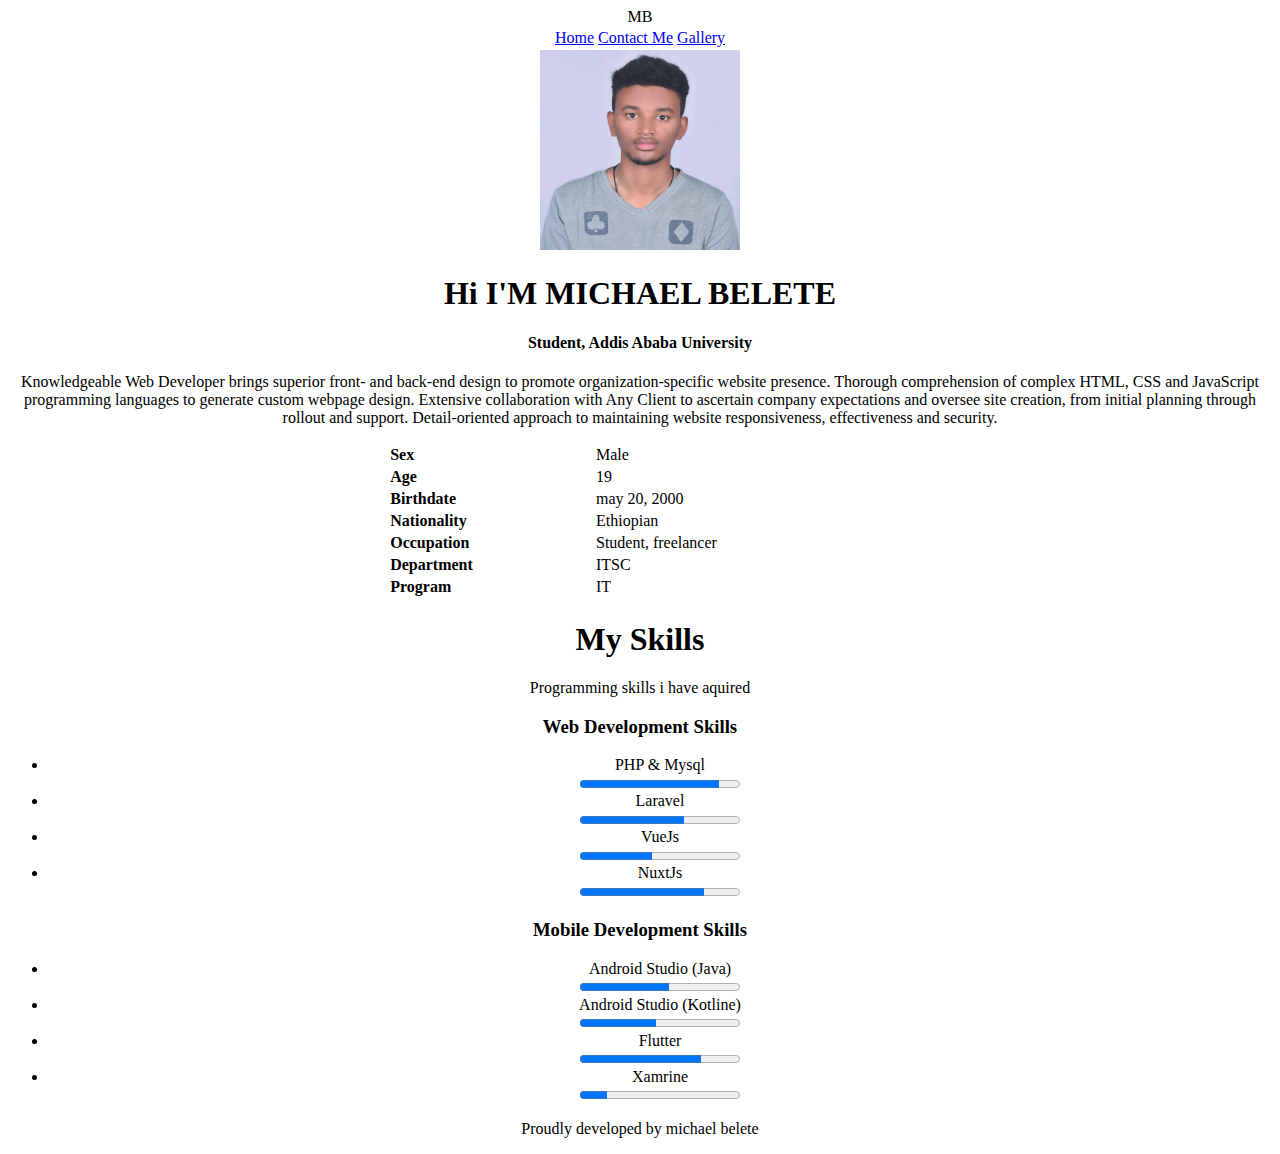
<file: index.html>
<!DOCTYPE html>
<html lang="en">

<head>
  <meta charset="UTF-8">
  <meta name="viewport" content="width=device-width, initial-scale=1.0">
  <meta http-equiv="X-UA-Compatible" content="ie=edge">
  <title>Michael Belete Profile</title>
  <link rel="icon" href="img/icon.png">
</head>

<body>
  <header class="header_area">
    <center class="bottom-head">
      <div class="logo">
        MB
      </div>
      <table>
        <tr>
          <td><a href="index.html">Home</a></td>
          <td><a href="contact.html">Contact Me</a></td>
          <td><a href="gallery.html">Gallery</a></td>
        </tr>
      </table>
    </center>
  </header>
  <center>
    <section class="about-me">
      <div class="profile-pic">
        <img src="img/profile.jpg" alt="michael Belete" width="200" height="200">
      </div>
      <div class="bio">
        <h1>Hi I'M <span class="name">MICHAEL BELETE</span></h1>
        <h4>Student, Addis Ababa University</h4>
        <p>Knowledgeable Web Developer brings superior front- and back-end design to promote organization-specific
          website presence. Thorough comprehension of complex HTML, CSS and JavaScript programming languages to generate
          custom webpage design. Extensive collaboration with Any Client to ascertain company expectations and oversee
          site creation, from initial planning through rollout and support. Detail-oriented approach to maintaining
          website responsiveness, effectiveness and security. </p>
        <table width="40%">
          <tbody>
            <tr>
              <th align="left">Sex</th>
              <td align="left">Male</td>
            </tr>
            <tr>
              <th align="left">Age</th>
              <td align="left">19</td>
            </tr>
            <tr>
              <th align="left">Birthdate</th>
              <td align="left">may 20, 2000 </td>
            </tr>
            <tr>
              <th align="left">Nationality</th>
              <td align="left">Ethiopian </td>
            </tr>
            <tr>
              <th align="left">Occupation</th>
              <td align="left">Student, freelancer</td>
            </tr>
            <tr>
              <th align="left">Department</th>
              <td align="left">ITSC</td>
            </tr>
            <tr>
              <th align="left">Program</th>
              <td align="left">IT</td>
            </tr>
          </tbody>
        </table>
      </div>
    </section>

    <section class="my-skills">
      <div class="title">
        <h1>My Skills</h1>
        <p>Programming skills i have aquired </p>
      </div>
      <div class="skills">
        <div class="inline web-dev">
          <h3>Web Development Skills</h3>
          <ul class="progress">
            <li>
              <label class="label">PHP & Mysql</label><br>
              <progress value="87" max="100">87%</progress>
            </li>
            <li>
              <label class="label">Laravel</label><br>
              <progress value="65" max="100">65%</progress>
            </li>
            <li>
              <label class="label">VueJs</label><br>
              <progress value="45" max="100">45%</progress>
            </li>
            <li>
              <label class="label">NuxtJs</label><br>
              <progress value="78" max="100">78%</progress>
            </li>
          </ul>
        </div>
        <div class="inline mobile-dev">
          <h3>Mobile Development Skills</h3>
          <ul class="progress">
            <li>
              <label class="label">Android Studio (Java)</label><br>
              <progress value="56" max="100">56%</progress>
            </li>
            <li>
              <label class="label">Android Studio (Kotline)</label><br>
              <progress value="48" max="100">48%</progress>
            </li>
            <li>
              <label class="label">Flutter</label><br>
              <progress value="76" max="100">76%</progress>
            </li>
            <li>
              <label class="label">Xamrine</label><br>
              <progress value="17" max="100">17%</progress>
            </li>
          </ul>
        </div>
      </div>
    </section>

    <footer>
      <p>Proudly developed by michael belete</p>
    </footer>
  </center>
</body>

</html>
</file>
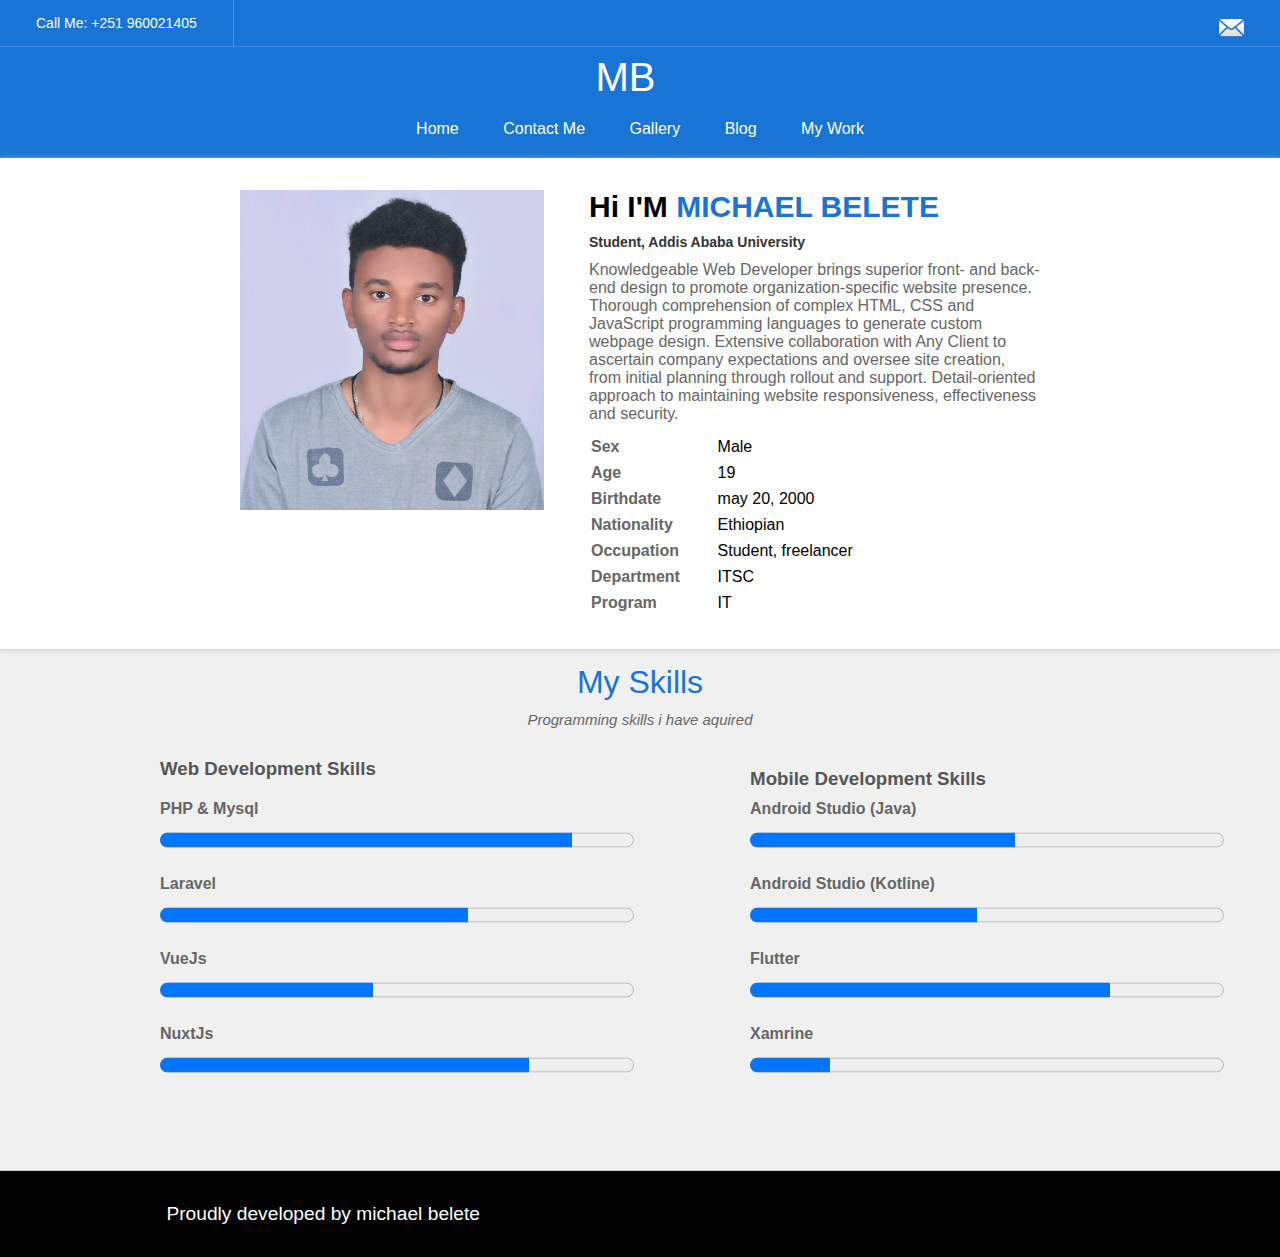
<file: Assignment-4-lecture-three-based-assignment/index.html>
<!DOCTYPE html>
<html lang="en">
<head>
  <meta charset="UTF-8">
  <meta name="viewport" content="width=device-width, initial-scale=1.0">
  <meta http-equiv="X-UA-Compatible" content="ie=edge">
  <title>Michael Belete Profile</title>
  <link rel="icon" href="img/icon.png">
  <link rel="stylesheet" href="css/style.css">
</head>
<body>
  <header class="header_area">
    <div class="top-head">
      
      <div class="item email">
        <a href="mailto:it.michael@gmail.com"><img src="img/email_icon.png" alt="Email Me" width="25" height="25"></a>
      </div>

      <div class="item phone">
        Call Me: +251 960021405
      </div>

    </div>
    <center class="bottom-head">
      <div class="logo">
        MB
      </div>
      <ul class="links">
        <a href="index.html" target="_blank"><li>Home</li></a>
        <a href="contact.html" target="_blank"><li>Contact Me</li></a>
        <a href="gallery.html" target="_blank"><li>Gallery</li></a>
        <a href="blog.html" target="_blank"><li>Blog</li></a>
        <a href="myWork.html" target="_blank"><li>My Work</li></a>
      </ul>
    </center>
  </header>
  
  <section class="about-me">
    <div class="profile-pic">
      <img src="img/profile.jpg" alt="michael Belete">
    </div>
    <div class="bio">
      <h1>Hi I'M <span class="name">MICHAEL BELETE</span></h1>
      <h4>Student, Addis Ababa University</h4>
      <p>Knowledgeable Web Developer brings superior front- and back-end design to promote organization-specific website presence. Thorough comprehension of complex HTML, CSS and JavaScript programming languages to generate custom webpage design. Extensive collaboration with Any Client to ascertain company expectations and oversee site creation, from initial planning through rollout and support. Detail-oriented approach to maintaining website responsiveness, effectiveness and security. </p>
      <table width="40%">
        <tbody>
          <tr>
            <th align="left">Sex</th>
            <td align="left">Male</td>
          </tr>
          <tr>
            <th align="left">Age</th>
            <td align="left">19</td>
          </tr>
          <tr>
            <th align="left">Birthdate</th>
            <td align="left">may 20, 2000 </td>
          </tr>
          <tr>
            <th align="left">Nationality</th>
            <td align="left">Ethiopian </td>
          </tr>
          <tr>
            <th align="left">Occupation</th>
            <td align="left">Student, freelancer</td>
          </tr>
          <tr>
            <th align="left">Department</th>
            <td align="left">ITSC</td>
          </tr>
          <tr>
            <th align="left">Program</th>
            <td align="left">IT</td>
          </tr>
        </tbody>
      </table>
    </div>
  </section>

  <section class="my-skills">
    <div class="title">
      <h1>My Skills</h1>
      <p>Programming skills i have aquired </p>
    </div>
    <div class="skills">
      <div class="inline web-dev">
        <h3>Web Development Skills</h3>
        <ul class="progress">
          <li>
            <label class="label">PHP & Mysql</label><br>
            <progress value="87" max="100">87%</progress>
          </li>
          <li>
            <label class="label">Laravel</label><br>
            <progress value="65" max="100">65%</progress>
          </li>
          <li>
            <label class="label">VueJs</label><br>
            <progress value="45" max="100">45%</progress>
          </li>
          <li>
            <label class="label">NuxtJs</label><br>
            <progress value="78" max="100">78%</progress>
          </li>
        </ul>
      </div>
      <div class="inline mobile-dev">
        <h3>Mobile Development Skills</h3>
        <ul class="progress">
          <li>
            <label class="label">Android Studio (Java)</label><br>
            <progress value="56" max="100">56%</progress>
          </li>
          <li>
            <label class="label">Android Studio (Kotline)</label><br>
            <progress value="48" max="100">48%</progress>
          </li>
          <li>
            <label class="label">Flutter</label><br>
            <progress value="76" max="100">76%</progress>
          </li>
          <li>
            <label class="label">Xamrine</label><br>
            <progress value="17" max="100">17%</progress>
          </li>
        </ul>
      </div>
    </div>
  </section>

  <footer>
    <p>Proudly developed by michael belete</p>
  </footer>
</body>
</html>
</file>
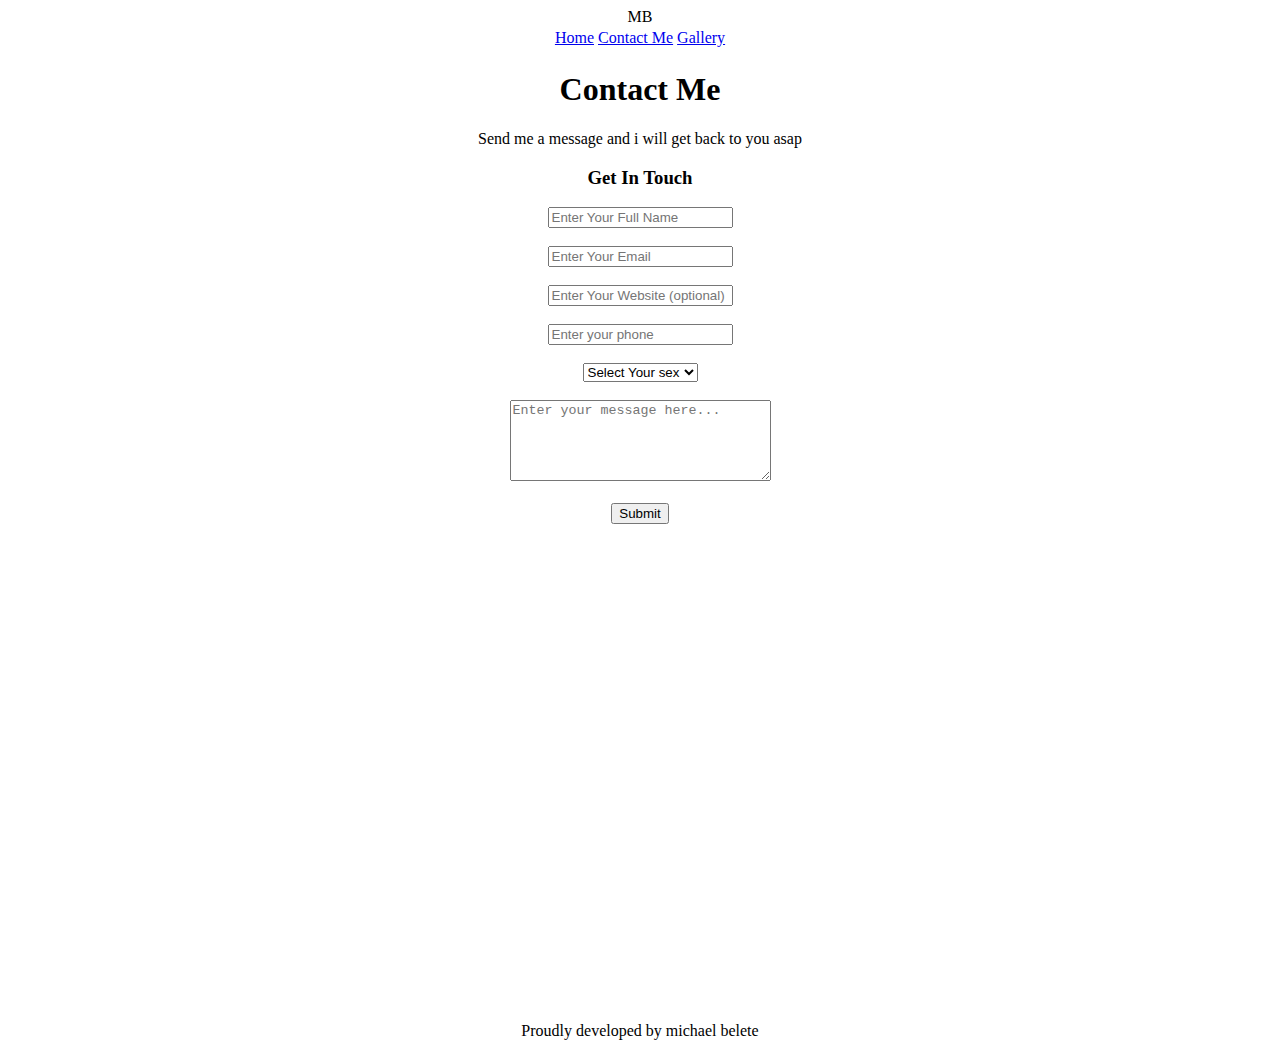
<file: contact.html>
<!DOCTYPE html>
<html lang="en">

<head>
  <meta charset="UTF-8">
  <meta name="viewport" content="width=device-width, initial-scale=1.0">
  <meta http-equiv="X-UA-Compatible" content="ie=edge">
  <title>Michael Belete Profile</title>
  <link rel="icon" href="img/icon.png">
</head>

<body>
  <header class="header_area">
    <center class="bottom-head">
      <div class="logo">
        MB
      </div>
      <table>
        <tr>
          <td><a href="index.html">Home</a></td>
          <td><a href="contact.html">Contact Me</a></td>
          <td><a href="gallery.html">Gallery</a></td>
        </tr>
      </table>
    </center>
  </header>
<center>
  <section class="contact-me">
    <div class="title">
      <h1>Contact Me</h1>
      <p>Send me a message and i will get back to you asap</p>
    </div>
    <div class="form-group">
      <div class="form-item">
        <h3>Get In Touch</h3>
        <form action="#" method="POST">
          <input type="text" placeholder="Enter Your Full Name" pattern="[A-Za-z]{2,50}" required><br><br>
          <input type="email" placeholder="Enter Your Email" required><br><br>
          <input type="url" placeholder="Enter Your Website (optional)" required><br><br>
          <input type="tel" name="tel" pattern="0-9{10}" placeholder="Enter your phone" required><br><br>
          <select name="sex">
            <option value="">Select Your sex</option>
            <option value="f">Female</option>
            <option value="m">Male</option>
          </select><br><br>
          <textarea cols="30" rows="5" placeholder="Enter your message here..."></textarea><br><br>
          <button type="submit">Submit</button>
        </form>
      </div>
    </div>
    <br>
    <div class="location-map">
      <iframe
        src="https://www.google.com/maps/embed?pb=!1m18!1m12!1m3!1d3940.187858663747!2d38.75785801662276!3d9.046622127588078!2m3!1f0!2f0!3f0!3m2!1i1024!2i768!4f13.1!3m3!1m2!1s0x164b8f69f1dbdf67%3A0xb8a418693b6edef9!2sAddis%20Ababa%20University%20College%20of%20Social%20Sciences!5e0!3m2!1sen!2set!4v1583781049121!5m2!1sen!2set"
        width="50%" height="460" frameborder="0"></iframe>
    </div>
  </section>
  <footer>
    <p>Proudly developed by michael belete</p>
  </footer>
</body>
</center>
</html>
</file>
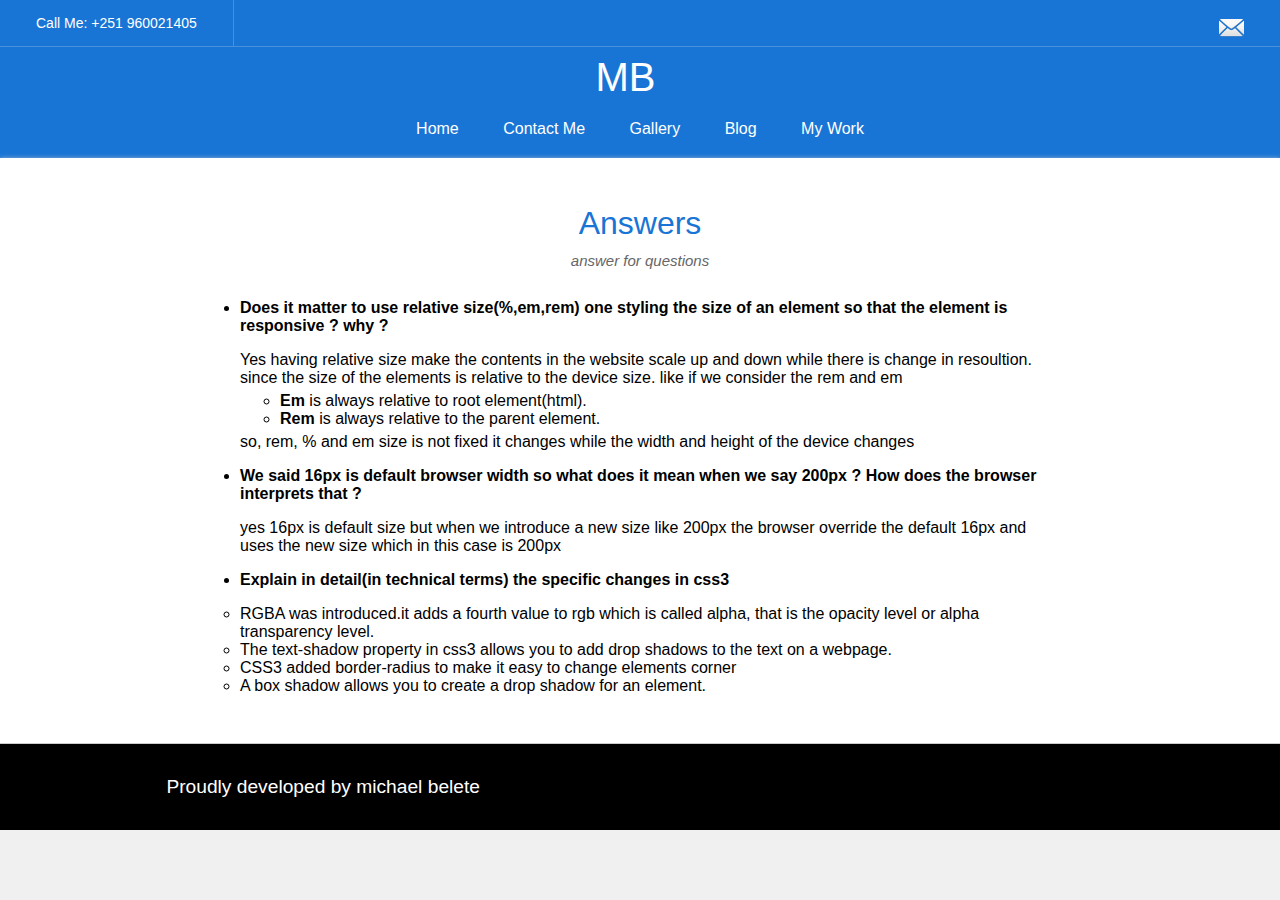
<file: Assignment-4-lecture-three-based-assignment/blog.html>
<!DOCTYPE html>
<html lang="en">
<head>
  <meta charset="UTF-8">
  <meta name="viewport" content="width=device-width, initial-scale=1.0">
  <meta http-equiv="X-UA-Compatible" content="ie=edge">
  <title>Michael Belete Profile</title>
  <link rel="icon" href="img/icon.png">
  <link rel="stylesheet" href="css/style.css">
</head>
<body>
  <header class="header_area">
    <div class="top-head">
      
      <div class="item email">
        <a href="mailto:it.michael@gmail.com"><img src="img/email_icon.png" alt="Email Me" width="25" height="25"></a>
      </div>

      <div class="item phone">
        Call Me: +251 960021405
      </div>

    </div>
    <center class="bottom-head">
      <div class="logo">
        MB
      </div>
      <ul class="links">
        <a href="index.html" target="_blank"><li>Home</li></a>
        <a href="contact.html" target="_blank"><li>Contact Me</li></a>
        <a href="gallery.html" target="_blank"><li>Gallery</li></a>
        <a href="blog.html" target="_blank"><li>Blog</li></a>
        <a href="myWork.html" target="_blank"><li>My Work</li></a>
      </ul>
    </center>
  </header>
  
  <section class="about-me">
    <div class="title">
      <h1>Answers</h1>
      <p>answer for questions</p>
    </div>
    <div class="answers">
      <ul>

        <li>
          <b>Does it matter to use relative size(%,em,rem) one styling the size of an
          element so that the element is responsive ? why ?</b>

          <div class="answer">
            Yes having relative size make the contents in the website scale up and down while there is change in 
            resoultion. since the size of the elements is relative to the device size. like if we consider the rem and em
            <ul style="padding: 5px 40px; ">
              <li><b>Em</b> is always relative to root element(html).</li>
              <li><b>Rem</b> is always relative to the parent element.</li>
            </ul>
            so, rem, % and em size is not fixed it changes while the width and height of the device changes
          </div>

        </li>

        <li>
          <b>We said 16px is default browser width so what does it mean when we say
          200px ? How does the browser interprets that ?</b>

          <div class="answer">
            yes 16px is default size but when we introduce a new size like 200px the browser override the default 16px and uses the new size which in this case is 200px
          </div>

        </li>

        <li>
          <b>Explain in detail(in technical terms) the specific changes in css3 </b>

          <div class="answer">
            <ul>
              <li>
                RGBA was introduced.it adds a fourth value to rgb which is called alpha, that is the opacity level or 
                alpha transparency level.
              </li>
              <li>The text-shadow property in css3 allows you to add drop shadows to the text on a webpage.
              </li>
              <li>CSS3 added border-radius to make it easy to change elements corner</li>
              <li>A box shadow allows you to create a drop shadow for an element. </li>
            </ul>  
          </div>

        </li>

      </ul>
    </div>
  </section>
  <footer>
    <p>Proudly developed by michael belete</p>
  </footer>
</body>
</html>
</file>
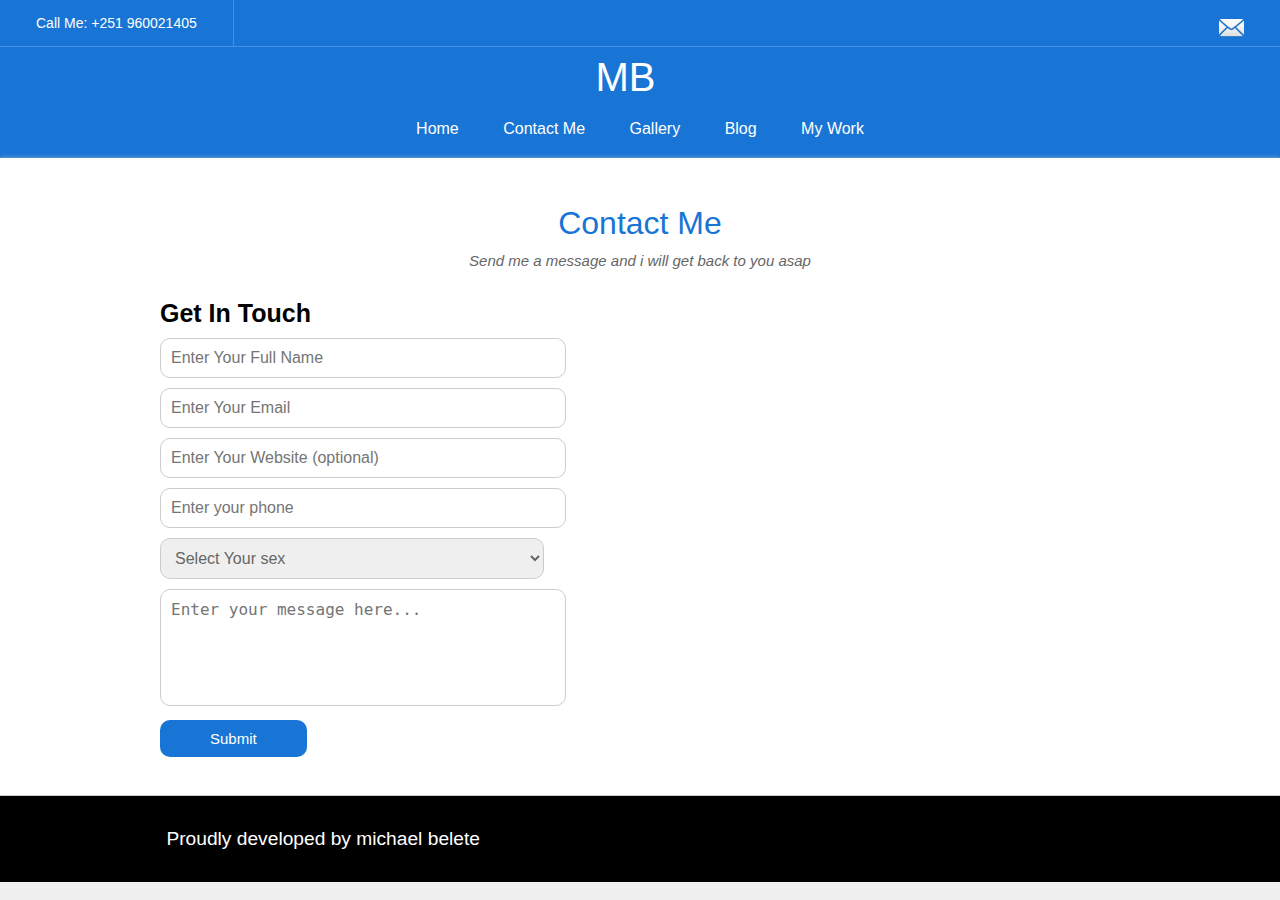
<file: Assignment-4-lecture-three-based-assignment/contact.html>
<!DOCTYPE html>
<html lang="en">
<head>
  <meta charset="UTF-8">
  <meta name="viewport" content="width=device-width, initial-scale=1.0">
  <meta http-equiv="X-UA-Compatible" content="ie=edge">
  <title>Michael Belete Profile</title>
  <link rel="icon" href="img/icon.png">
  <link rel="stylesheet" href="css/style.css">
</head>
<body>
  <header class="header_area">
    <div class="top-head">
      
      <div class="item email">
        <a href="mailto:it.michael@gmail.com"><img src="img/email_icon.png" alt="Email Me" width="25" height="25"></a>
      </div>

      <div class="item phone">
        Call Me: +251 960021405
      </div>

    </div>
    <center class="bottom-head">
      
      <div class="logo">
        MB
      </div>
      <ul class="links">
        <a href="index.html" target="_blank"><li>Home</li></a>
        <a href="contact.html" target="_blank"><li>Contact Me</li></a>
        <a href="gallery.html" target="_blank"><li>Gallery</li></a>
        <a href="blog.html" target="_blank"><li>Blog</li></a>
        <a href="myWork.html" target="_blank"><li>My Work</li></a>
      </ul>
    </center>
  </header>
  
  <section class="contact-me">
    <div class="title">
      <h1>Contact Me</h1>
      <p>Send me a message and i will get back to you asap</p>
    </div>
    <div class="form-group">
      <div class="form-item">
        <h3>Get In Touch</h3>
        <form action="#" method="POST">
          <input type="text" placeholder="Enter Your Full Name" pattern="[A-Za-z]{2,50}" required>
          <input type="email" placeholder="Enter Your Email" required>
          <input type="url" placeholder="Enter Your Website (optional)" required>
          <input type="tel" name="tel" pattern="0-9{10}" placeholder="Enter your phone" required>
          <select name="sex">
            <option value="">Select Your sex</option>
            <option value="f">Female</option>
            <option value="m">Male</option>
          </select>
          <textarea cols="30" rows="5" placeholder="Enter your message here..."></textarea>
          <button type="submit">Submit</button>
        </form>
      </div>
    </div>
    <div class="location-map">
      <iframe src="https://www.google.com/maps/embed?pb=!1m18!1m12!1m3!1d3940.187858663747!2d38.75785801662276!3d9.046622127588078!2m3!1f0!2f0!3f0!3m2!1i1024!2i768!4f13.1!3m3!1m2!1s0x164b8f69f1dbdf67%3A0xb8a418693b6edef9!2sAddis%20Ababa%20University%20College%20of%20Social%20Sciences!5e0!3m2!1sen!2set!4v1583781049121!5m2!1sen!2set" width="50%" height="460" frameborder="0"></iframe>
    </div>
  </section>
  <footer>
    <p>Proudly developed by michael belete</p>
  </footer>
</body>
</html>
</file>
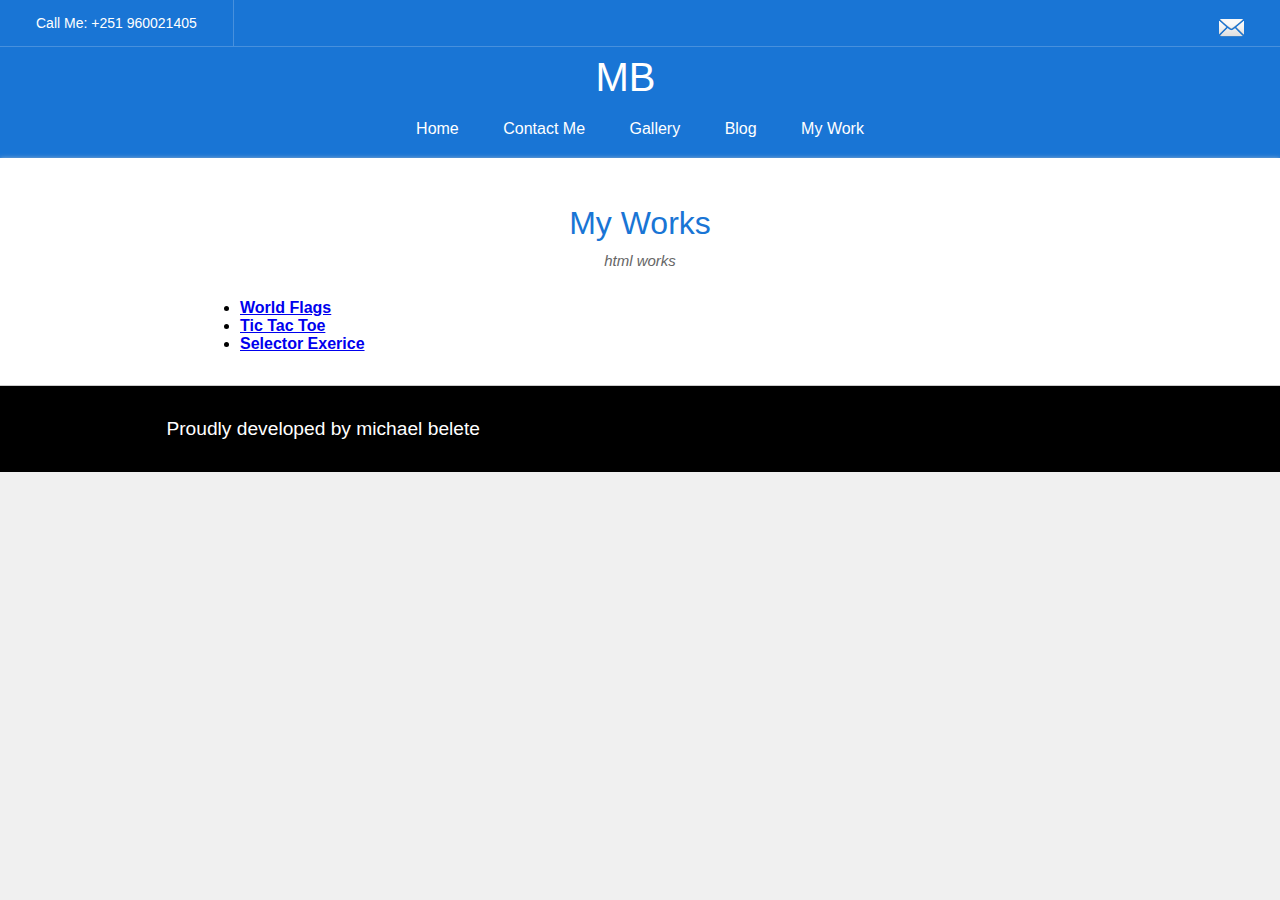
<file: Assignment-4-lecture-three-based-assignment/myWork.html>
<!DOCTYPE html>
<html lang="en">
<head>
  <meta charset="UTF-8">
  <meta name="viewport" content="width=device-width, initial-scale=1.0">
  <meta http-equiv="X-UA-Compatible" content="ie=edge">
  <title>Michael Belete Profile</title>
  <link rel="icon" href="img/icon.png">
  <link rel="stylesheet" href="css/style.css">
</head>
<body>
  <header class="header_area">
    <div class="top-head">
      
      <div class="item email">
        <a href="mailto:it.michael@gmail.com"><img src="img/email_icon.png" alt="Email Me" width="25" height="25"></a>
      </div>

      <div class="item phone">
        Call Me: +251 960021405
      </div>

    </div>
    <center class="bottom-head">
      <div class="logo">
        MB
      </div>
      <ul class="links">
        <a href="index.html" target="_blank"><li>Home</li></a>
        <a href="contact.html" target="_blank"><li>Contact Me</li></a>
        <a href="gallery.html" target="_blank"><li>Gallery</li></a>
        <a href="blog.html" target="_blank"><li>Blog</li></a>
        <a href="myWork.html" target="_blank"><li>My Work</li></a>
      </ul>
    </center>
  </header>
  
  <section class="about-me">
    <div class="title">
      <h1>My Works</h1>
      <p>html works</p>
    </div>
    <div class="answers">
      <ul>

        <li>
          <b><a href="myWork/flags.html" target="_blank">World Flags</a></b>
        </li>
        <li>
            <b><a href="myWork/tic_tac_toe.html" target="_blank">Tic Tac Toe</a></b>
        </li>
        <li>
            <b><a href="myWork/selector_exerice/selectorsExercise.html" target="_blank">Selector Exerice</a></b>
        </li>
    </div>
  </section>
  <footer>
    <p>Proudly developed by michael belete</p>
  </footer>
</body>
</html>
</file>
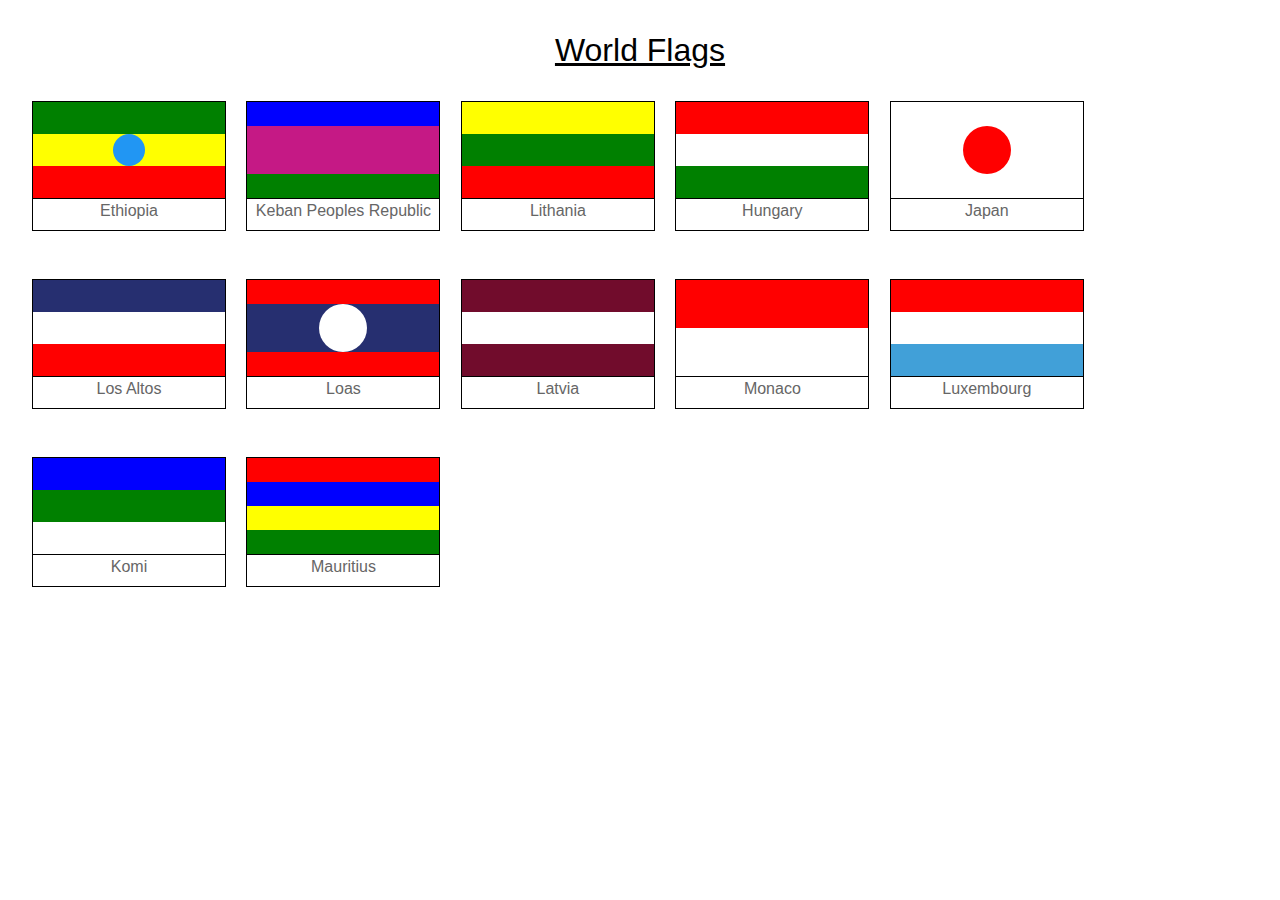
<file: Assignment-4-lecture-three-based-assignment/myWork/flags.html>
<!DOCTYPE html>
<html lang="en">
<head>
  <meta charset="UTF-8">
  <meta name="viewport" content="width=device-width, initial-scale=1.0">
  <meta http-equiv="X-UA-Compatible" content="ie=edge">
  <title>World Flags</title>
  <link rel="stylesheet" href="css/flags.css">
</head>
<body>
  <header>
    <h1>World Flags</h1>
  </header>
  <main class="container">
    <section class="flag-box">
      <div class="flag">
        <div class="green medium"></div>
        <div class="yellow medium">
          <center>
            <div class="light-blue-circle"></div>
        </center>
        </div>
        <div class="red medium"></div>
      </div>
      <div class="flag-name">
        <p>Ethiopia</p>
      </div>
    </section>
    <section class="flag-box">
      <div class="flag">
        <div class="blue small"></div>
        <div class="purple big"></div>
        <div class="green small"></div>
      </div>
      <div class="flag-name">
        <p>Keban Peoples Republic</p>
      </div>
    </section>
    <section class="flag-box">
      <div class="flag">
        <div class="yellow medium"></div>
        <div class="green medium"></div>
        <div class="red medium"></div>
      </div>
      <div class="flag-name">
        <p>Lithania</p>
      </div>
    </section>
    <section class="flag-box">
      <div class="flag">
        <div class="red medium"></div>
        <div class="white medium"></div>
        <div class="green medium"></div>
      </div>
      <div class="flag-name">
        <p>Hungary</p>
      </div>
    </section>

    <section class="flag-box">
      <div class="flag">
        <div class="white small"></div>
        <div class="white big">
          <center>
            <div class="red-circle"></div>
          </center>
        </div>
        <div class="white small"></div>
      </div>
      <div class="flag-name">
        Japan
      </div>
    </section>

    <section class="flag-box">
      <div class="flag">
        <div class="dark-blue medium"></div>
        <div class="white medium"></div>
        <div class="red medium"></div>
      </div>
      <div class="flag-name">
        Los Altos
      </div>
    </section>

    <section class="flag-box">
      <div class="flag">
        <div class="red small"></div>
        <div class="dark-blue big">
          <center>
            <div class="white-circle"></div>
          </center>
        </div>
        <div class="red small"></div>
      </div>
      <div class="flag-name">
        Loas
      </div>
    </section>

    <section class="flag-box">
      <div class="flag">
        <div class="dark-red medium"></div>
        <div class="white medium"></div>
        <div class="dark-red medium"></div>
      </div>
      <div class="flag-name">
        Latvia
      </div>
    </section>

    <section class="flag-box">
      <div class="flag">
        <div class="red big"></div>
        <div class="white big"></div>
      </div>
      <div class="flag-name">
        Monaco
      </div>
    </section>

    <section class="flag-box">
      <div class="flag">
        <div class="red medium"></div>
        <div class="white medium"></div>
        <div class="light-blue medium"></div>
      </div>
      <div class="flag-name">
        Luxembourg
      </div>
    </section>
    
    <section class="flag-box">
      <div class="flag">
        <div class="blue medium"></div>
        <div class="green medium"></div>
        <div class="white medium"></div>
      </div>
      <div class="flag-name">
        Komi
      </div>
    </section>

    <section class="flag-box">
      <div class="flag">
        <div class="red small"></div>
        <div class="blue small"></div>
        <div class="yellow small"></div>
        <div class="green small"></div>
      </div>
      <div class="flag-name">
        Mauritius
      </div>
    </section>
  </main>
</body>
</html>
</file>
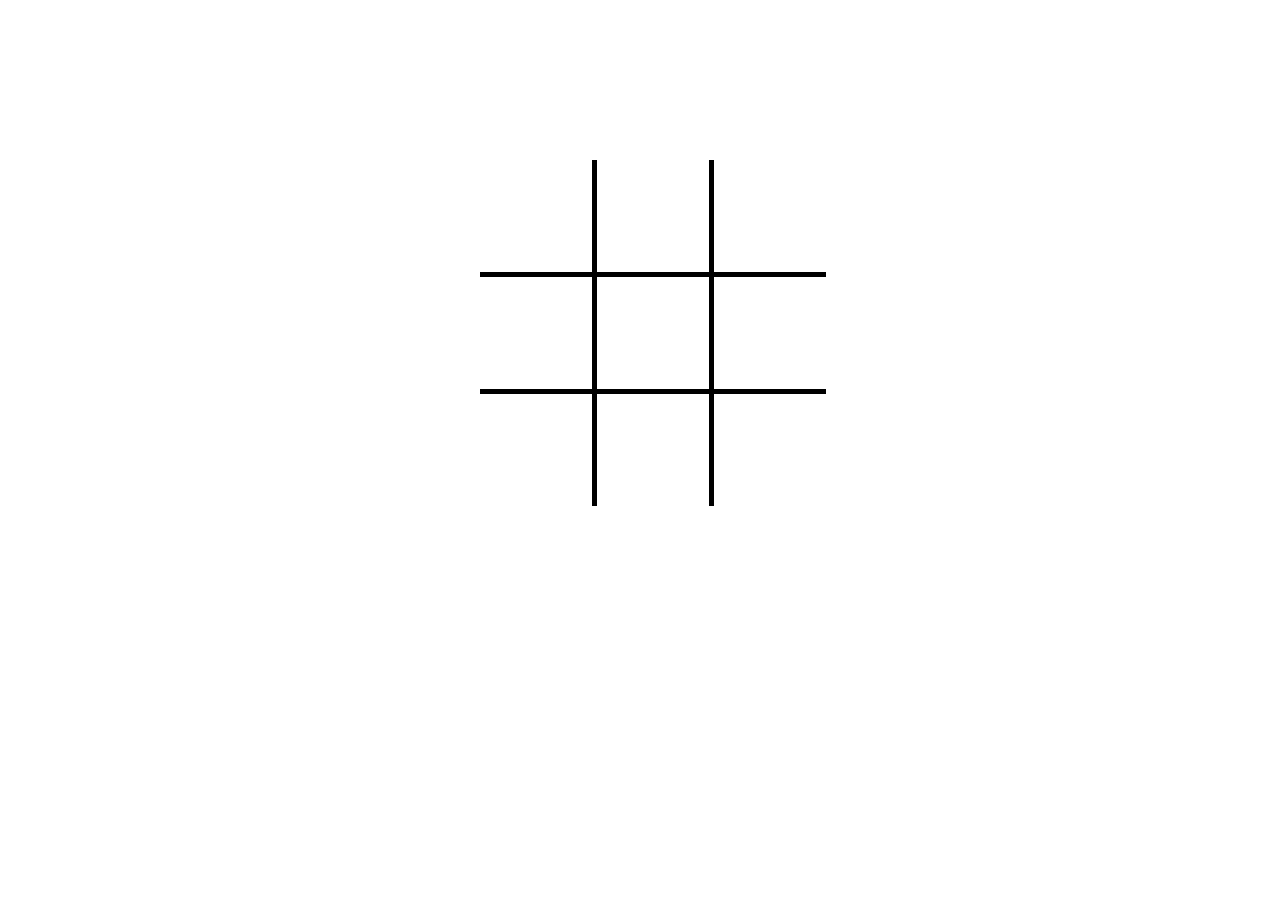
<file: Assignment-4-lecture-three-based-assignment/myWork/tic_tac_toe.html>
<!DOCTYPE html>
<html lang="en">
<head>
  <meta charset="UTF-8">
  <meta name="viewport" content="width=device-width, initial-scale=1.0">
  <meta http-equiv="X-UA-Compatible" content="ie=edge">
  <title>Tic Tac Toe Board</title>
  <link rel="stylesheet" href="css/tic_tac_toe.css">
</head>
<body>
  <section class="container">
    <section class="row">
      <div class="box none" ></div>
      <div class="box top-bottom"></div>
      <div class="box none"></div>
    </section>
    <section class="row">
      <div class="box left-right"></div>
      <div class="box"></div>
      <div class="box left-right"></div>
    </section>
    <section class="row">
      <div class="box none"></div>
      <div class="box top-bottom"></div>
      <div class="box none"></div>
    </section>
  </section>
</body>
</html>
</file>
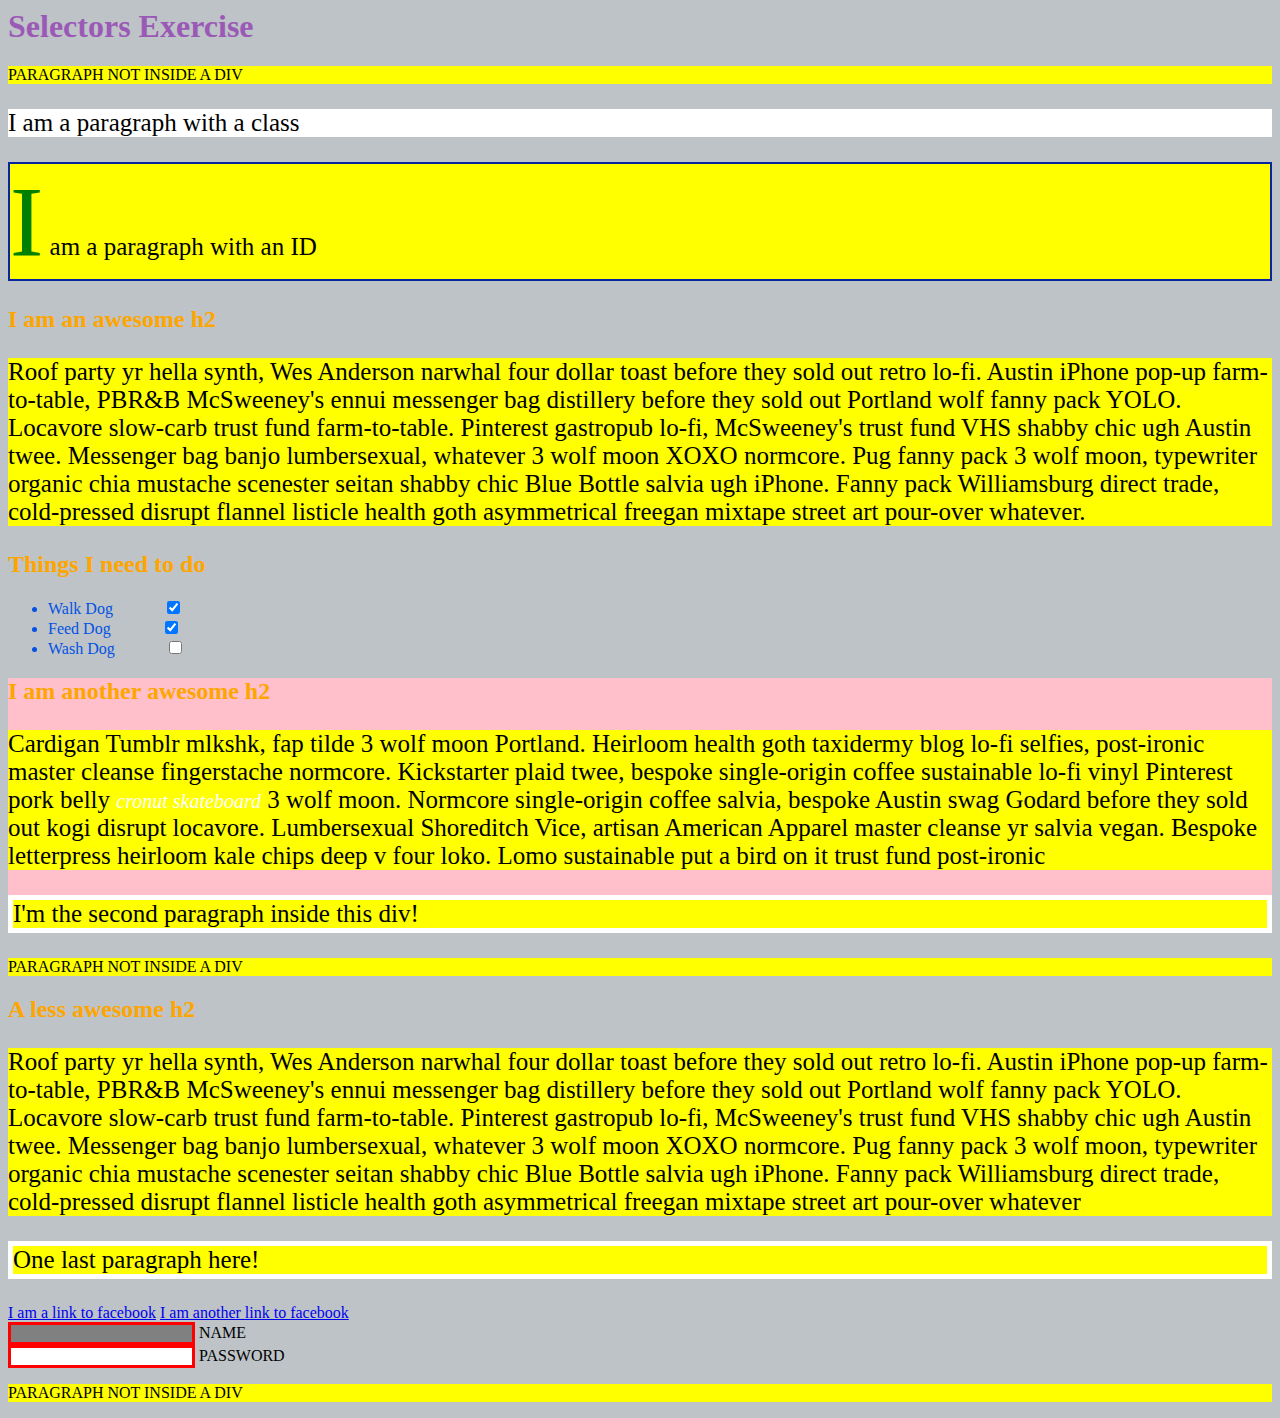
<file: Assignment-4-lecture-three-based-assignment/myWork/selector_exerice/selectorsExercise.html>
<html>
<head>
  <meta charset="UTF-8">
  <title>Selectors Exercise</title>
  <link rel="stylesheet" type="text/css" href="selectors.css">
</head>
<body>
  <h1>Selectors Exercise</h1>

<p>PARAGRAPH NOT INSIDE A DIV</p>

<div>
  <p class="hello">I am a paragraph with a class</p>
  <p id="special">I am a paragraph with an ID</p>

  <h2>I am an awesome h2</h2>
  
  
  <p>Roof party yr hella synth, Wes Anderson narwhal four dollar toast before they sold out retro lo-fi. Austin iPhone pop-up farm-to-table, PBR&B McSweeney's ennui messenger bag distillery before they sold out Portland wolf fanny pack YOLO. Locavore slow-carb trust fund farm-to-table. Pinterest gastropub lo-fi, McSweeney's trust fund VHS shabby chic ugh Austin twee. Messenger bag banjo lumbersexual, whatever 3 wolf moon XOXO normcore. Pug fanny pack 3 wolf moon, typewriter organic chia mustache scenester seitan shabby chic Blue Bottle salvia ugh iPhone. Fanny pack Williamsburg direct trade, cold-pressed disrupt flannel listicle health goth asymmetrical freegan mixtape street art pour-over whatever.</p>

</div>

<div>
  <h2>Things I need to do</h2>

  <ul>
    <li>Walk Dog <input type="checkbox" checked> </li>
    <li>Feed Dog <input type="checkbox" checked> </li>
    <li>Wash Dog <input type="checkbox"></li>
  </ul>
</div>

<div>
  <h2>I am another awesome h2</h2>

  <p>Cardigan Tumblr mlkshk, fap tilde 3 wolf moon Portland. Heirloom health goth taxidermy blog lo-fi selfies, post-ironic master cleanse fingerstache normcore. Kickstarter plaid twee, bespoke single-origin coffee sustainable lo-fi vinyl Pinterest pork belly <em>cronut skateboard</em> 3 wolf moon. Normcore single-origin coffee salvia, bespoke Austin swag Godard before they sold out kogi disrupt locavore. Lumbersexual Shoreditch Vice, artisan American Apparel master cleanse yr salvia vegan. Bespoke letterpress heirloom kale chips deep v four loko. Lomo sustainable put a bird on it trust fund post-ironic</p>

  <p>I'm the second paragraph inside this div!</p>
</div>

<p>PARAGRAPH NOT INSIDE A DIV</p>


<div>
  <h2>A less awesome h2</h2>

  <p>Roof party yr hella synth, Wes Anderson narwhal four dollar toast before they sold out retro lo-fi. Austin iPhone pop-up farm-to-table, PBR&B McSweeney's ennui messenger bag distillery before they sold out Portland wolf fanny pack YOLO. Locavore slow-carb trust fund farm-to-table. Pinterest gastropub lo-fi, McSweeney's trust fund VHS shabby chic ugh Austin twee. Messenger bag banjo lumbersexual, whatever 3 wolf moon XOXO normcore. Pug fanny pack 3 wolf moon, typewriter organic chia mustache scenester seitan shabby chic Blue Bottle salvia ugh iPhone. Fanny pack Williamsburg direct trade, cold-pressed disrupt flannel listicle health goth asymmetrical freegan mixtape street art pour-over whatever</p>

  <p>One last paragraph here!</p>

  <a href="http://www.facebook.com">I am a link to facebook</a>
  <a href="http://www.facebook.com">I am another link to facebook</a>
  <br>

  <input type="text" name="name" /><label> Name</label><br/>
  <input type="password" name="password" /><label> Password</label><br/>

</div>

<p>PARAGRAPH NOT INSIDE A DIV</p>

</body>
</html>
</file>
<file: Assignment-4-lecture-three-based-assignment/css/style.css>
*{
  padding: 0;
  margin: 0;
}
body {
  font-family: "Archivo", sans-serif;
  font-weight: 400;
  font-size: 16px;
  background-color: rgba(230, 230, 230, 0.59);
}
header.header_area {
  background: #1975d5;
  width: 100%;
}

.inline{
  display: inline-block;
}

.top-head {
  border-bottom: 1px solid rgba(255, 255, 255, 0.2);
}

.item {
  display: inline-block;
  padding: 15px 36px 15px 36px;
  color: #fff;
  font-size: 14px;
}

.item.phone{
  border-right: 1px solid rgba(255, 255, 255, 0.2);
}

.item.email{
  float: right;
}

.item.email a{
  color: #fff;
  text-decoration: none;
}

.logo {
  padding-top: 8px;
  padding-left:1.7em;
  font-size: 40px;
  color: #fff;
}

.links li {
  color: #fff;
  list-style: none;
  display: inline-block;
  padding: 20px;
} 

.links li:hover{
  color: #ccc;
}
.title{
  text-align: center;
  padding:15px;
}
.title h1 {
  color:#1975d5;
  font-size: 32px;
  font-weight: 500;
}
.title p {
  color: #666;
  padding: 10px 14px;
  font-style: italic;
  font-size: 15px;
  padding-bottom: 15px;
}

.about-me {
  background: #fff;
  padding: 2em 15em;
  box-shadow: 0px 1px 5px 0px #ccc;
}

.contact-me {
  background: #fff;
  padding: 2em 10em;
  box-shadow: 0px 1px 5px 0px #ccc;
}
.profile-pic{
  width: 10%;
}

.short-bio{
  width: 60%;
}

.profile-pic img {
  width: 19em;
  height: 20em;
  float: left;
  padding-right: 45px;
  background-color: 0px 0px 1px 0px #ccc;
}

.bio h1 {
  padding: 0px 0px 10px 0px;
  font-size: 30px;
}

.bio h4{
  padding:0px 0px 6px 0px;
  font-size:14px;
  font-weight:600;
  color:#333;
}

.name {
  color: #1975d5;
}

.bio p {
  padding: 5px 0px 10px 0px;
  color: #666;
}

.bio th {
  color: #666;
  padding: 3px 0px;
}

.skills {
  padding: 0em 3em;
}

.inline.web-dev {
  width: 40%;
  padding: 0em 7em;
}

.inline.web-dev h3{
  color: #565656;
  padding-bottom: 10px;
}

.skills h3 {
  color: #565656;
}

.progress li {
  list-style: none;
  padding: 0.6em 0em;
}

.progress progress {
  width: 100%;
  margin-top: 7px;
  padding:15px;
}

.mobile-dev {
  width: 40%;
}

.progress label {
  font-weight: 600;
  font-size: 16px;
  color: #666;
}

footer {
  border-top: 1px solid #ccc;
  padding: 2em;
  background: #000;
  color: #fff;
}

footer p {
  font-size: 1.2em;
  padding-left: 7em;
}

.form-item {
  float: left;
  padding-right: 50px;
}

.form-item input, select {
  width: 100%;
  padding: 10px;
  margin-bottom: 10px;
  font-size: 16px;
  border: 1px solid #ccc;
  border-radius: 10px;
  color: #666666;
}

.form-item textarea {
  width: 100%;
  padding: 10px;
  margin-bottom: 10px;
  font-size: 16px;
  border: 1px solid #ccc;
  color: #666;
  border-radius: 10px;
  resize: none;
}

.my-skills {
  padding-bottom: 5em;
}

.form-item h3 {
  padding: 0px 0px 10px 0px;
  font-size: 25px;
}

.form-item {
  width: 40%;
  float: left;
  padding-right: 50px;
}

.form-item button {
  padding: 10px 50px;
  background: #1975d5;
  border: 0px;
  border-radius: 10px;
  color: #fff;
  font-size: 15px;
}

.form-item button:hover {
  background: #61afff;
}

section.gallery {
  background: #fff;
  margin: 2em 2em;
  padding-bottom: 20px;
  padding-top: 20px;
}

section.gallery th h3 {
  font-size: 30px;
  padding: 10px;
}

section.gallery th {
  padding: 19px;
}

section.gallery td {
  padding: 19px;
}

.gallery figure {
  padding: 5px;
  box-shadow: 0px 1px 3px 1px rgba(166, 165, 165, 0.5);
}

.gallery img {
  width: 100%;
  height: 20em;
}

.gallery figcaption {
  padding: 10px;
  border-top: 1px solid #ccc;
  color: #666;
  font-size: 14px;
}

.answer {
  padding: 1em 0em;
}
</file>
<file: Assignment-4-lecture-three-based-assignment/myWork/css/flags.css>
*{
  padding: 0;
  margin: 0;
  font-family: 'Segoe UI', Tahoma, Geneva, Verdana, sans-serif;
}
header{
  height: 100%;
  width: 100%;
  text-align: center;
  padding:2em 0px;
}

header h1{
  text-decoration: underline;
  font-weight: 500;
}

.container {
  padding: 0px 2em;
}

.flag-box {
  border: 1px solid;
  width: 12em;
  height: 8em;
  margin-bottom: 3em;
  margin-right: 1em;
  display: inline-block;
}

.flag {
  width: 100%;
  height: 6em;
  border-bottom: 1px solid;
}

.flag-name {
  padding-top: 3px;
  color:#666;
  text-align: center;
}

/* flag sizes start here */

.small {
  height: 1.5em;
}

.medium {
  height: 2em;
}

.big {
  height: 3em;
}

.full {
  height: 6em;
}
/* flag size end here */


/* flag colors start here */

.green{
  background-color: green;
  width: 100%;
  
}
.red{
  background-color: red;
  width: 100%;
}

.yellow {
  background-color: yellow;
  width: 100%;
}

.dark-blue {
  background-color: rgb(38, 47, 112);
  width: 100%;
}

.light-blue{
  background-color: rgb(65, 160, 216);
  width: 100%;
}

.blue {
  background-color: blue;
  width: 100%;
}

.dark-red {
  background-color: rgb(113, 12, 44);
  width: 100%;
}

.white {
  background-color: white;
  width: 100%;
}

.orange {
  background-color: orange;
  width: 100%;
}

.purple {
  background-color: rgb(197, 25, 133);
  width: 100%;
}


/* flag colors end here */



/* other shapes start here*/

.blue-circle {
  background: blue;
  width: 2em;
  height: 2em;
  border-radius: 50%;
}

.light-blue-circle {
  background: #2196f3;
  width: 2em;
  height: 2em;
  border-radius: 50%;
}

.red-circle {
  background: red;
  width: 3em;
  height: 3em;
  border-radius: 50%;
}

.white-circle {
  background: white;
  width: 3em;
  height: 3em;
  border-radius: 50%;
}

.grey-circle {
  background: grey;
  width: 2em;
  height: 2em;
  border-radius: 50%;
}

.six-star{
    width: 0px;
    height: 0px;
    border-left: 1em solid transparent;
    border-right: 1em solid transparent;
    border-bottom: 2em solid red;
    position: relative;
}


/* other shapes end here */
</file>
<file: Assignment-4-lecture-three-based-assignment/myWork/css/tic_tac_toe.css>
* {
  padding: 0;
  margin: 0;
}
.container {
  margin-top: 10em;
  margin-left: 30em;
}
.box {
  border: 5px solid #000;
  height: 7em;
  width: 7em;
}

.row .box{
  display: table-cell;
}

.row .left-right{
  border-left: 0;
  border-right: 0;
}

.row .top-bottom{
  border-top: 0;
  border-bottom: 0;
}

.row .none{
  border:0;
}
</file>
<file: Assignment-4-lecture-three-based-assignment/myWork/selector_exerice/selectors.css>
/* Style the HTML elements according to the following instructions. 
DO NOT ALTER THE EXISTING HTML TO DO THIS.  WRITE ONLY CSS!

/* Give the <body> element a background of #bdc3c7*/
body{
    background-color: #bdc3c7;
}

/* Make the <h1> element #9b59b6*/
h1{
    color: #9b59b6 ;
}

/* Make all <h2> elements orange */
h2{
    color:orange ;
}

/* Make all <li> elements blue(pick your own hexadecimal blue)*/ 
li{
    color: #0352e3;
}

/*Change the background on every paragraph to be yellow*/
p{
    background-color: yellow;
}

/*Make all inputs have a 3px red border*/
input{
    border: 3px solid red;
}

/* Give everything with the class 'hello' a white background*/
.hello{
    background-color: #fff;
}


/* Give the element with id 'special' a 2px solid blue border(pick your own rgb blue)*/
#special{
    border:2px solid rgb(7, 39, 158);
}

/*Make all the <p>'s that are nested inside of divs 25px font(font-size: 25px)*/
div p{
    font-size: 25px;
}

/*Make only inputs with type 'text' have a gray background*/
input[type = "text"]{
    background-color: gray;
}


/* Give both <p>'s inside the 3rd <div> a pink background*/
div:nth-of-type(3){
    background-color: pink;
}

/* Give the 2nd <p> inside the 3rd <div> a 5px white border*/
div p:nth-of-type(2){
    border: 5px solid #fff;
}

/* Make the <em> in the 3rd <div> element white and 20px font(font-size:20px)*/
div em{
    color: #fff;
    font-size: 20px;
}


/*BONUS CHALLENGES*/
/*You may need to research some other selectors and properties*/

/*Make all "checked" checkboxes have a left margin of 50px(margin-left: 50px)*/
input[type = "checkbox"]{
    margin-left: 50px;
}

/* Make the <label> elements all UPPERCASE without changing the HTML(definitely look this one up*/
label{
    text-transform: uppercase;
}

/*Make the first letter of the element with id 'special' green and 100px font size(font-size: 100)*/
p#special::first-letter{
    color: green;
    font-size: 100px;
}

/*Make the <h1> element's color change to blue when hovered over */
h1:hover{
    color: blue;
}


/*Make the <a> element's that have been visited gray */
a:visited{
    color: gray;
}
</file>
